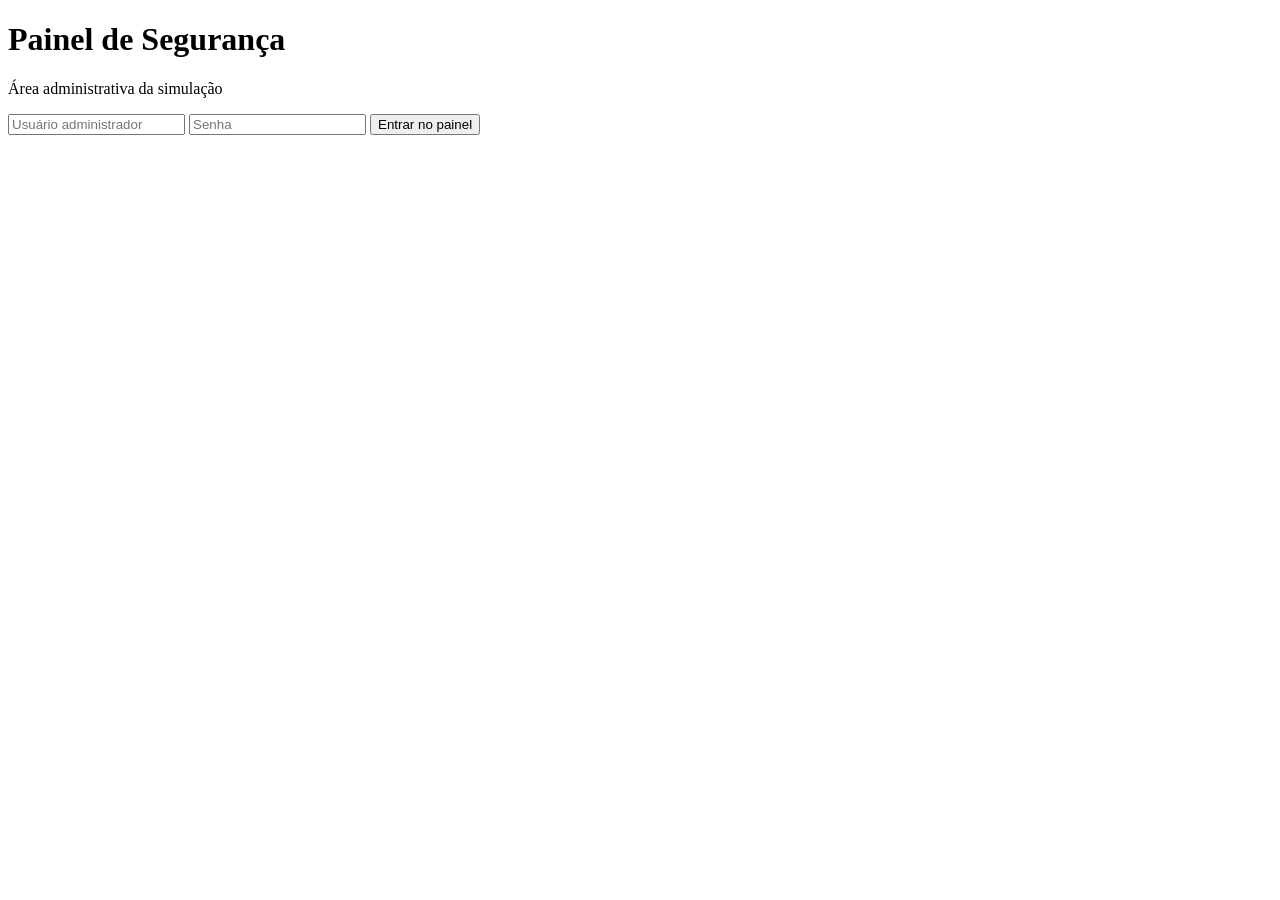
<file: templates/admin_login.html>
<!DOCTYPE html>
<html lang="pt-BR">
<head>
    <meta charset="UTF-8">
    <title>Login Administrativo</title>
</head>
<body>
    <h1>Painel de Segurança</h1>
    <p>Área administrativa da simulação</p>
<form method="POST" action="/admin-login">
    <input type="text" name="admin_user"
           placeholder="Usuário administrador" required>

    <input type="password" name="admin_pass"
           placeholder="Senha" required>

    <button type="submit">Entrar no painel</button>
</form>
</body>
</html>
</file>
